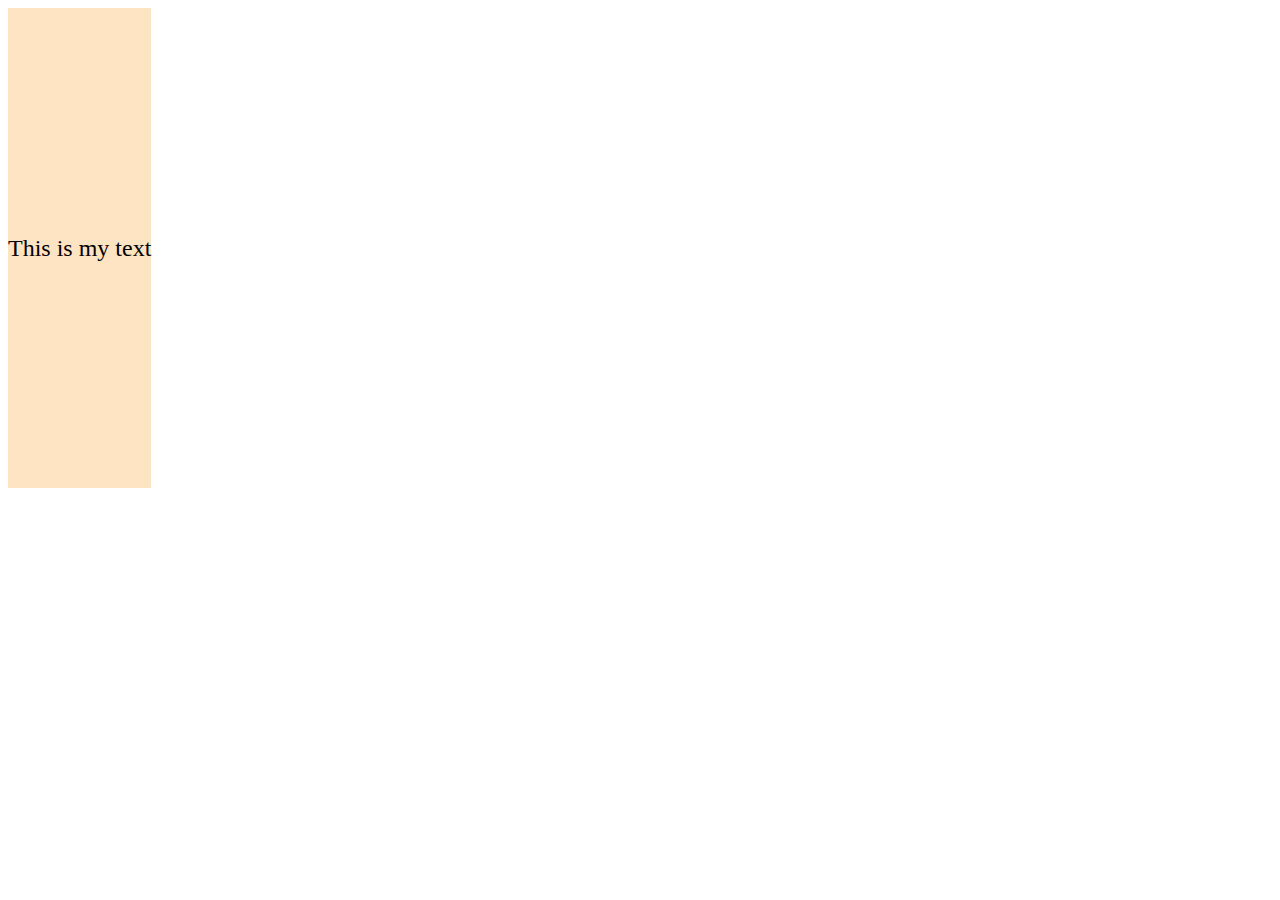
<file: css-position1/index.html>
<!DOCTYPE html>
<html lang="en">

<head>
    <meta charset="UTF-8">
    <meta http-equiv="X-UA-Compatible" content="IE=edge">
    <meta name="viewport" content="width=device-width, initial-scale=1.0">
    <link rel="stylesheet" href="styles.css">
    <title>CSS exercises</title>
</head>

<body>
    <div class="container">
        <p>This is my text</p>
    </div>
</body>

</html>
</file>
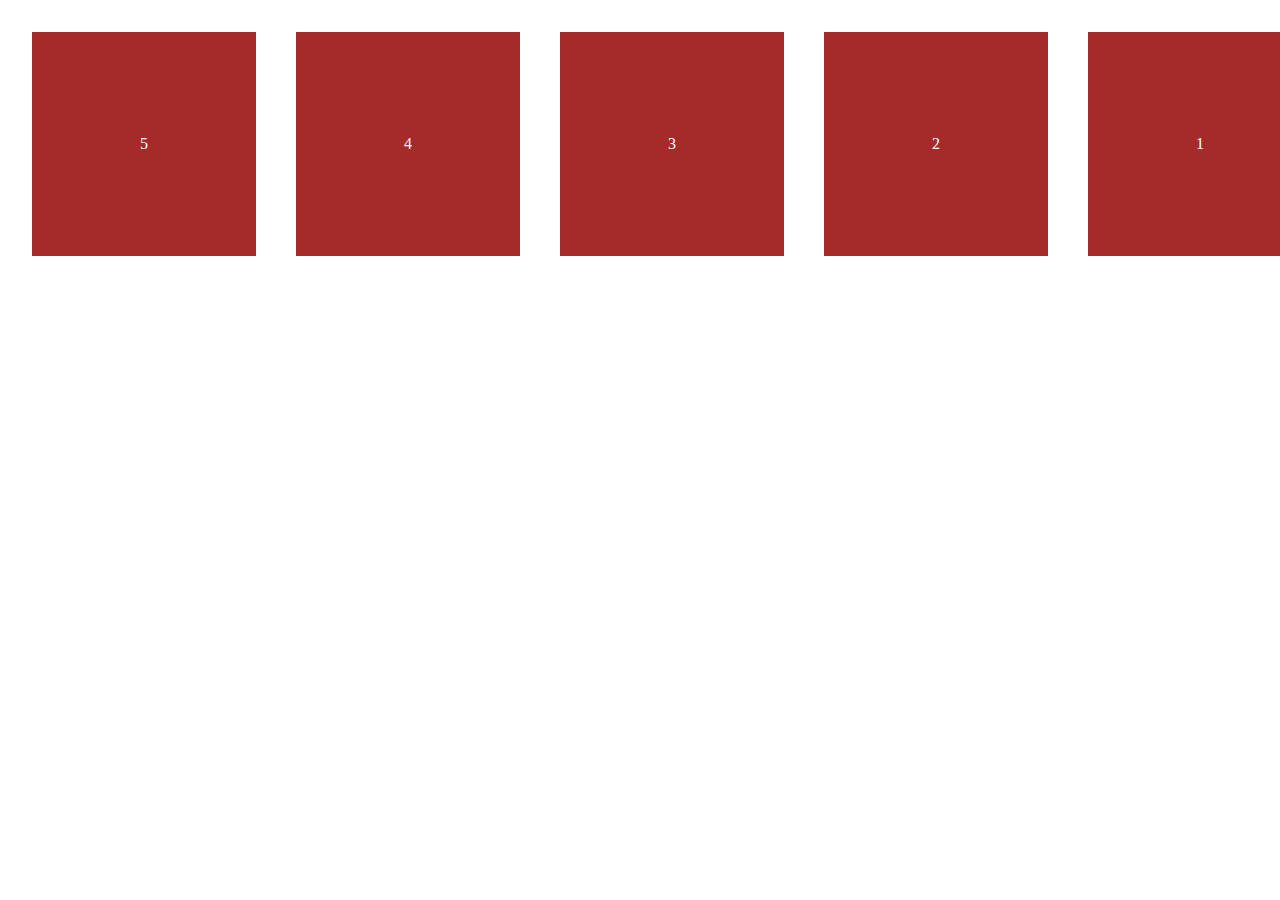
<file: Practice/index.html>
<!DOCTYPE html>
<html lang="en">

<head>
    <meta charset="UTF-8">
    <meta http-equiv="X-UA-Compatible" content="IE=edge">
    <meta name="viewport" content="width=device-width, initial-scale=1.0">
    <link rel="stylesheet" href="styles.css">
    <title>Document</title>
</head>

<body>
    <section>
        <ul>
            <li>1</li>
            <li>2</li>
            <li id="li3">3</li>
            <li>4</li>
            <li>5</li>
        </ul>
    </section>

    <section>
        <h1>The justify-content property</h1>
    <div id="myDIV">
        <div style="background-color:blueviolet;">Block 1</div>
        <div style="background-color: greenyellow;">Block 2</div>
        <div style="background-color: orange;">Block 3</div>
    </div>
    </section>
    
    <section>
        <div class="grid">
            <div class="item1">One</div>
            <div class="item2">Two</div>
        </div>
    </section>

    <section>
        <div class="grid2">
            <div class="one">One</div>
            <div class="two">Two</div>
            <div class="three">three</div>
            <div class="four">four</div>
        </div>
    </section>
</body>

</html>
</file>
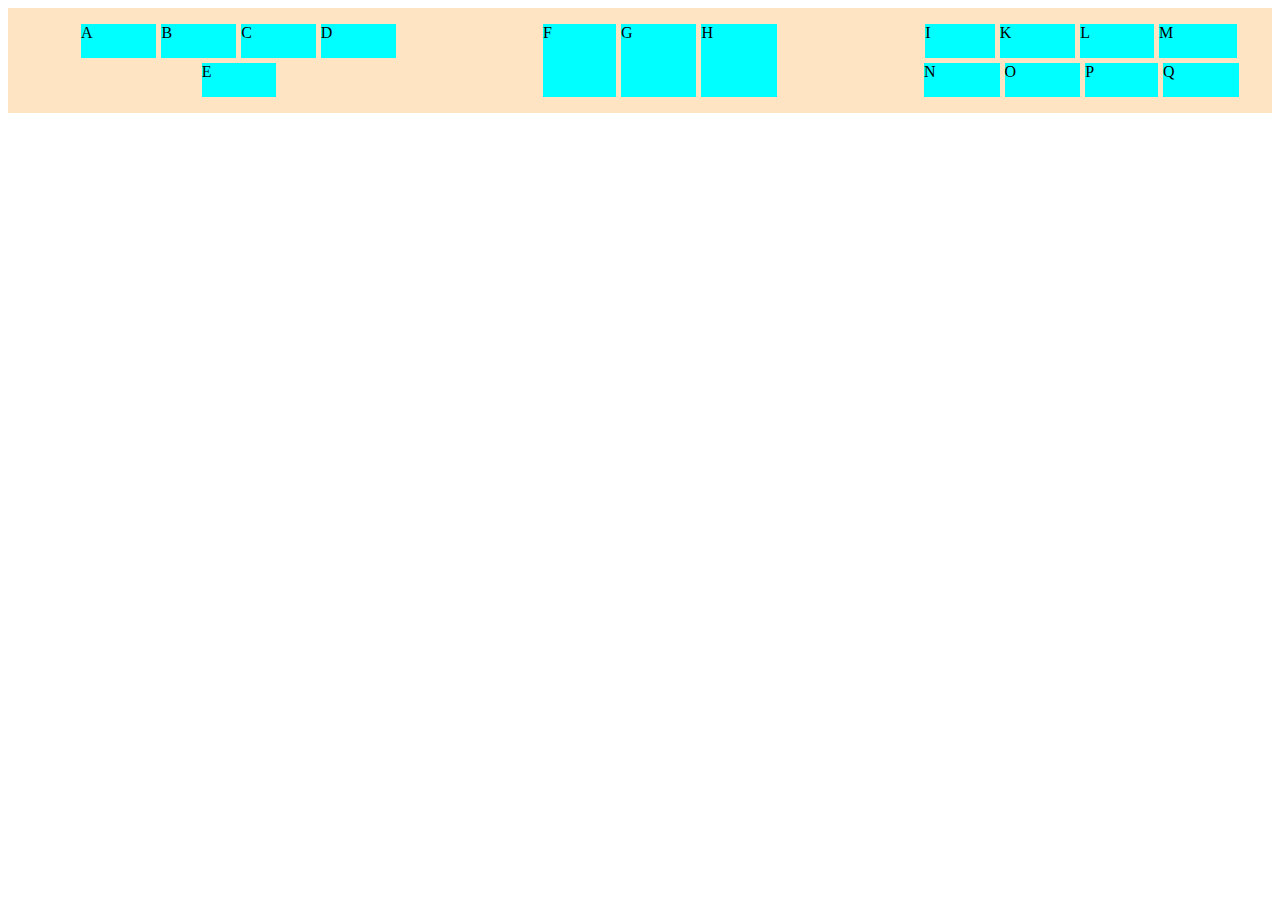
<file: Practice/question9.html>
<!DOCTYPE html>
<html lang="en">
<head>
    <meta charset="UTF-8">
    <meta http-equiv="X-UA-Compatible" content="IE=edge">
    <meta name="viewport" content="width=device-width, initial-scale=1.0">
    <link rel="stylesheet" href="question9.css">
    <title>Document</title>
</head>
<body>
    <div class="name-list">
        <ul class="names">
            <li>A</li>
            <li>B</li>
            <li>C</li>
            <li>D</li>
            <li>E</li>
        </ul>

        <ul class="names">
            <li>F</li>
            <li>G</li>
            <li>H</li>
        </ul>

        <ul class="names">
            <li>I</li>
            <li>K</li>
            <li>L</li>
            <li>M</li>
            <li>N</li>
            <li>O</li>
            <li>P</li>
            <li>Q</li>
        </ul>
    </div>
    
</body>
</html>
</file>
<file: css-position1/styles.css>
body {
  background: white;
}

.container {
  background-color: bisque;
  height: 20em; /* vh vw em rem */
  width: fit-content;
  display:flex;
  align-items: center;
  font-size:24px;
}
</file>
<file: Practice/styles.css>
* {
    margin:0;
    padding: 0;
}

body {
    display: flex;
    height: 100vh;
}

ul {
    display:flex;
    align-items: center;
    justify-content: space-between;
    width:100vw;
    margin:2em;
    flex-direction: row-reverse;
}   

li {
    background-color: brown;
    color: white;
    width: 10em;
    height: 10em;
    padding: 2em;
    display: flex;
    align-items: center;
    justify-content: center;
}

#li3 {
    align-self: flex-start;
}

#myDIV {
    height: 200px;
    width: 1000px;
    background-color: black;
    display: flex;
    justify-content: space-evenly;
    /* flex-grow: 2; */
}

#myDIV div {
    width: 200px;
    height: 80px;
}

#myDIV div:nth-of-type(1) {
    flex-grow: 1;
}
#myDIV div:nth-of-type(2) {
    flex-grow: 3;
}

/* #myDIV div:nth-of-type(2) {
    flex-basis: 300px;
} */

.grid {
    display: grid;
    background-color: aqua;
    margin-top: 10en;
    grid-template-columns: 100px 100px 100px 100px;
    grid-template-rows: 100px 100px 100px;
    gap: 10px;
}

.item1 {
    background-color:red;
    grid-column: 1/4;
    grid-row:1/3;
}

.item2 {
    background-color: blue;
    grid-column: 2/-1;
    grid-row: 2/4;
}

.grid2 {
    display: grid;
    grid-template-columns: 1fr 2fr;
    grid-template-areas: 
    "one one"
    "two three"
    ". four"
    ;
    gap: 10px;
}

.grid2 div {
    background-color: aqua;
}

.one {
    grid-area:one;
}

.four {
    grid-area: four;
}
</file>
<file: Practice/question9.css>
.name-list {
    display: flex;
    justify-content: space-around;
    background-color: bisque;
    align-content: center;
}

ul {
    list-style-type: none;
    display: flex;
    /* flex-wrap: wrap; */
    flex-flow: row wrap;
    justify-content: center;
    gap: 5px;
    width: 400px;
}

li {
    background-color: aqua;
}

.name-list ul:nth-of-type(1) li {
    padding: 0 4em 1em 0;
}
.name-list ul:nth-of-type(2) li {
    padding: 0 4em 1em 0;
}
.name-list ul:nth-of-type(3) li {
    padding-right: 4em;
}

/* .name-list ul:nth-of-type(3) {
    display: grid;
    grid-template-columns: repeat(5,auto);
} */
</file>
